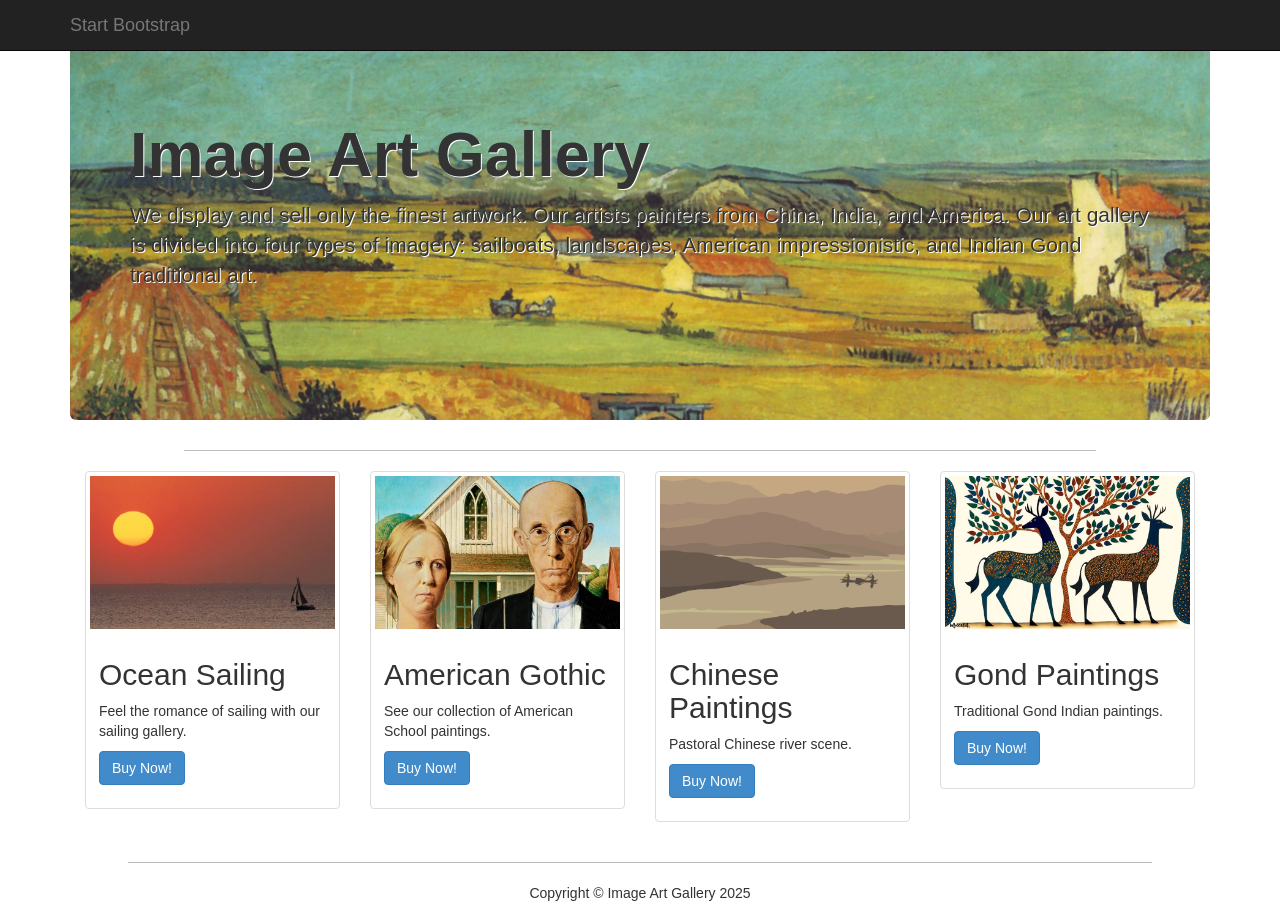
<file: index.html>
<!DOCTYPE html>
<html lang="en">
	<head>
        <meta charset="utf-8">
        <meta name="viewport" content="width=device-width, initial-scale=1">
		
		<title></title>
		<meta name="keywords" content="">
        <meta name="description" content="">
        <meta name="author" content="">
        <link href="css/bootstrap.min.css" rel="stylesheet">    <!-- bootstrap main stylesheet -->

		<link rel="shortcut icon" type="image/png" href="images/favicon.png"/>
        <title>Image Art Gallery</title>
        <meta name="keywords" content="art, gallery, exhibit, sales, framing">
        <meta name="description" content="Online seller of quality pictures">
        <meta name="author" content="your_name">
        <link href="css/bootstrap.min.css" rel="stylesheet">
        <link href="css/artgallery.css" rel="stylesheet">

		<link rel="preconnect" href="https://fonts.googleapis.com">
        <link rel="preconnect" href="https://fonts.gstatic.com" crossorigin>
        <link href="https://fonts.googleapis.com/css2?family=Expletus+Sans:wght@600&family=Fira+Sans:ital,wght@0,100;0,200;0,300;0,400;0,500;0,600;0,700;0,800;0,900;1,100;1,200;1,300;1,400;1,500;1,600;1,700;1,800;1,900&display=swap" rel="stylesheet">

    </head>

	<body>
		<!-- Navigation -->
		<nav class="navbar navbar-inverse navbar-fixed-top" role="navigation">
			<div class="container">
				<!-- Brand and toggle get grouped for better mobile display -->
				<div class="navbar-header">
					<button type="button" class="navbar-toggle" data-toggle="collapse" data-target="#bs-example-navbar-collapse-1">
						<span class="sr-only">Toggle navigation</span>
						<span class="icon-bar"></span>
						<span class="icon-bar"></span>
						<span class="icon-bar"></span>
					</button>
					<a class="navbar-brand" href="#">Start Bootstrap</a>
				</div>
				<!-- Collect the nav links, forms, and other content for toggling -->
				
			</div>
			<!-- /.container -->
		</nav>

		<!-- Page Content -->
		<div class="container">

			<!-- Jumbotron Header -->
			<header class="jumbotron hero-spacer">
				<h1>Image Art Gallery</h1>
				<p>We display and sell only the finest artwork. Our artists painters from China,
                     India, and America. Our art gallery is divided into four types of imagery:
                    sailboats, landscapes, American impressionistic, and Indian Gond traditional art.</p>
				
				</p>
			</header>

			<hr>

			<!-- Page Features -->
				<div class="col-md-3 col-sm-6 hero-feature">		
					<div class="thumbnail">
						<img src="images/sailboat.png" alt="Sailing" title="Sailing">
						<div class="caption">
							<h2>Ocean Sailing</h2>
							<p>Feel the romance of sailing with our sailing gallery.</p>
							<p>
								<a href="buy.html" id="img1" class="btn btn-primary">Buy Now!</a> 
							</p>
						</div>
					</div>
				</div>

				<div class="col-md-3 col-sm-6 hero-feature">		
					<div class="thumbnail">
						<img src="images/gothic.png" alt="Gothic" title="Gothic">
						<div class="caption">
							<h2>American Gothic</h2>
							<p>See our collection of American School paintings.</p>
							<p>
								<a href="buy.html" id="img2" class="btn btn-primary">Buy Now!</a> 
							</p>
						</div>
					</div>
				</div>


				<div class="col-md-3 col-sm-6 hero-feature">		
					<div class="thumbnail">
						<img src="images/chinese.png" alt="Landscapes" title="Landscapes">
						<div class="caption">
							<h2>Chinese Paintings</h2>
							<p>Pastoral Chinese river scene.</p>
							<p>
								<a href="buy.html" id="img3" class="btn btn-primary">Buy Now!</a> 
							</p>
						</div>
					</div>
				</div>


				<div class="col-md-3 col-sm-6 hero-feature">		
					<div class="thumbnail">
						<img src="images/gond.png" alt="Gond" title="Gond">
						<div class="caption">
							<h2>Gond Paintings</h2>
							<p>Traditional Gond Indian paintings.</p>
							<p>
								<a href="buy.html" id="img4" class="btn btn-primary">Buy Now!</a> 
							</p>
						</div>
					</div>
				</div>

			<!-- /.row -->
			</div>
			<hr>

			<!-- Footer -->
			<footer>
				<div class="row">
					<div class="col-lg-12">
						<p>Copyright &copy; Image Art Gallery 2025</p>
					</div>
				</div>
			</footer>

		</div>
	</body>
	<!-- jQuery -->
    <script src="js/jquery.js"></script>
	<!-- Bootstrap Core JavaScript -->
	<script src="js/bootstrap.min.js"></script>
    <script src="js/setstorage.js"></script>

</html>
</file>
<file: css/artgallery.css>
.jumbotron {
background: url(../images/jumbotron.png) no-repeat center top;
}
header {
display: flex;
flex-direction: column;
justify-content: center;
height: 30em;
}
h1, header p {
text-shadow: 1px 1px 0 #fff;
font-weight: 900;
}
hr {
width: 80%;
text-align: center;
border-color: #bbb;
}
footer {
text-align: center;
}
.left {
text-align: left;
}
</file>
